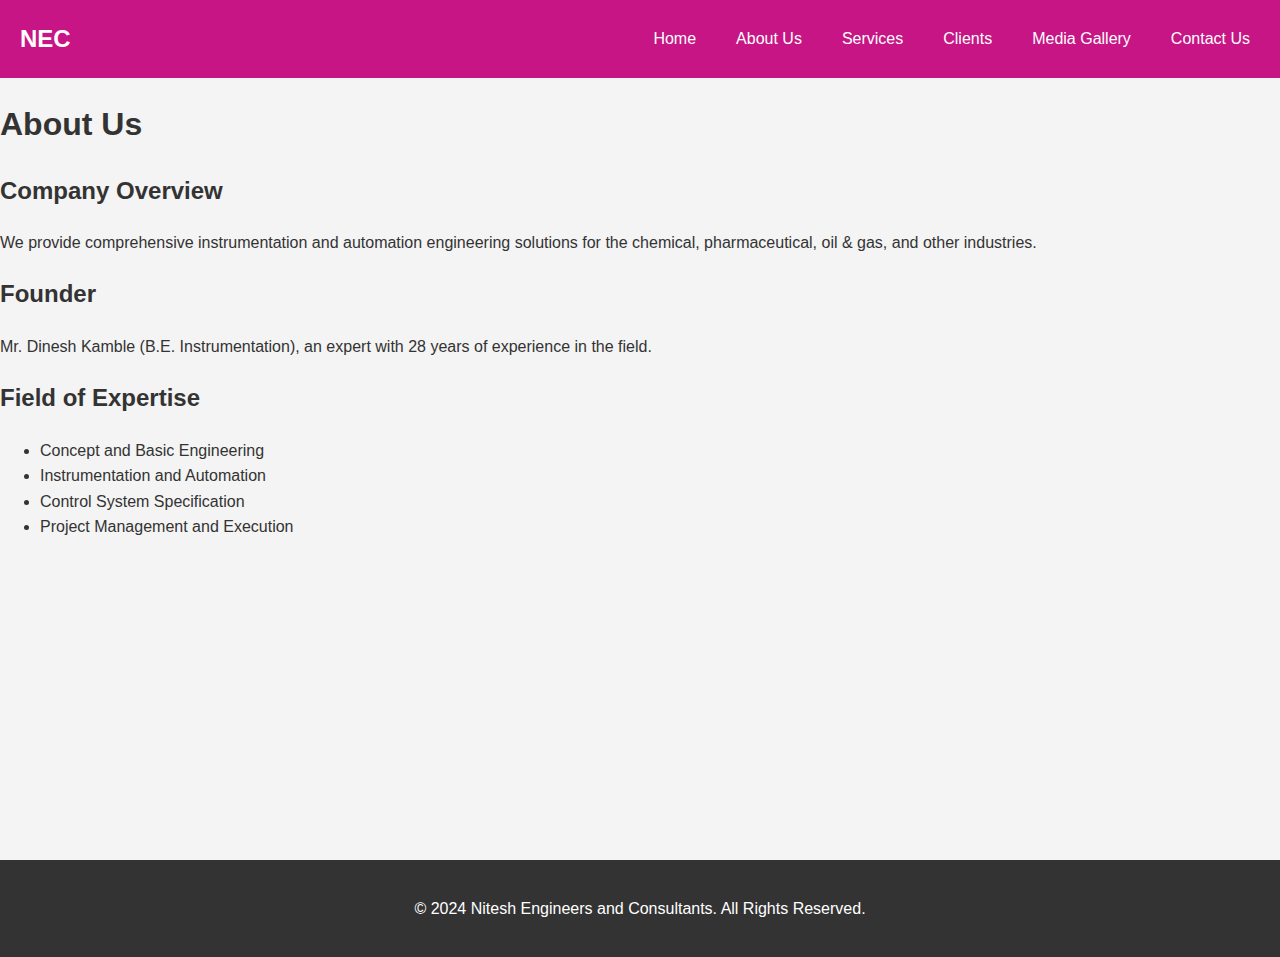
<file: about.html>
<!DOCTYPE html>
<html lang="en">
<head>
    <meta charset="UTF-8">
    <meta name="viewport" content="width=device-width, initial-scale=1.0">
    <meta name="theme-color" content="#0d6efd">
    <link rel="icon" href="favicon.ico" type="image/x-icon">
    <link rel="stylesheet" href="styles.css">
    <title>About Us - Nitesh Engineers and Consultants</title>
</head>
<body>
	 <header>
        <nav class="navbar">
            <div class="logo">
                <a href="index.html">NEC</a>
            </div>
            <input type="checkbox" id="nav-toggle" class="nav-toggle">
            <label for="nav-toggle" class="nav-toggle-label">
                <span></span>
            </label>
            <ul class="nav-menu">
                <li><a href="index.html">Home</a></li>
                <li><a href="about.html">About Us</a></li>
                <li><a href="services.html">Services</a></li>
                <li><a href="clients.html">Clients</a></li>
                <li><a href="media.html">Media Gallery</a></li>
                <li><a href="contact.html">Contact Us</a></li>
            </ul>
        </nav>
    </header>
	<h1>About Us</h1>


    <!-- <header> -->
        <!-- <nav class="hamburger-menu"> -->
            <!-- <input type="checkbox" id="menu-toggle"> -->
            <!-- <label for="menu-toggle" class="menu-icon"> -->
                <!-- <span></span> -->
                <!-- <span></span> -->
                <!-- <span></span> -->
            <!-- </label> -->
            <!-- <div class="menu"> -->
                <!-- <a href="index.html"><i class="icon-home"></i>Home</a> -->
                <!-- <a href="about.html"><i class="icon-info"></i>About Us</a> -->
                <!-- <a href="services.html"><i class="icon-services"></i>Services</a> -->
                <!-- <a href="contact.html"><i class="icon-contact"></i>Contact Us</a> -->
                <!-- <a href="media.html"><i class="icon-media"></i>Media Gallery</a> -->
            <!-- </div> -->
        <!-- </nav> -->
        <!-- <h1>About Us</h1> -->
    <!-- </header> -->

    <section class="content">
        <h2>Company Overview</h2>
        <p>We provide comprehensive instrumentation and automation engineering solutions for the chemical, pharmaceutical, oil & gas, and other industries.</p>
        <h2>Founder</h2>
        <p>Mr. Dinesh Kamble (B.E. Instrumentation), an expert with 28 years of experience in the field.</p>
        <h2>Field of Expertise</h2>
        <ul>
            <li>Concept and Basic Engineering</li>
            <li>Instrumentation and Automation</li>
            <li>Control System Specification</li>
            <li>Project Management and Execution</li>
        </ul>
    </section>
	<br><br><p></p><br><br><p></p><br><br><p></p><br><br><br><br>
    <footer>
        <p>&copy; 2024 Nitesh Engineers and Consultants. All Rights Reserved.</p>
    </footer>

    <script src="script.js"></script>
</body>
</html>
</file>
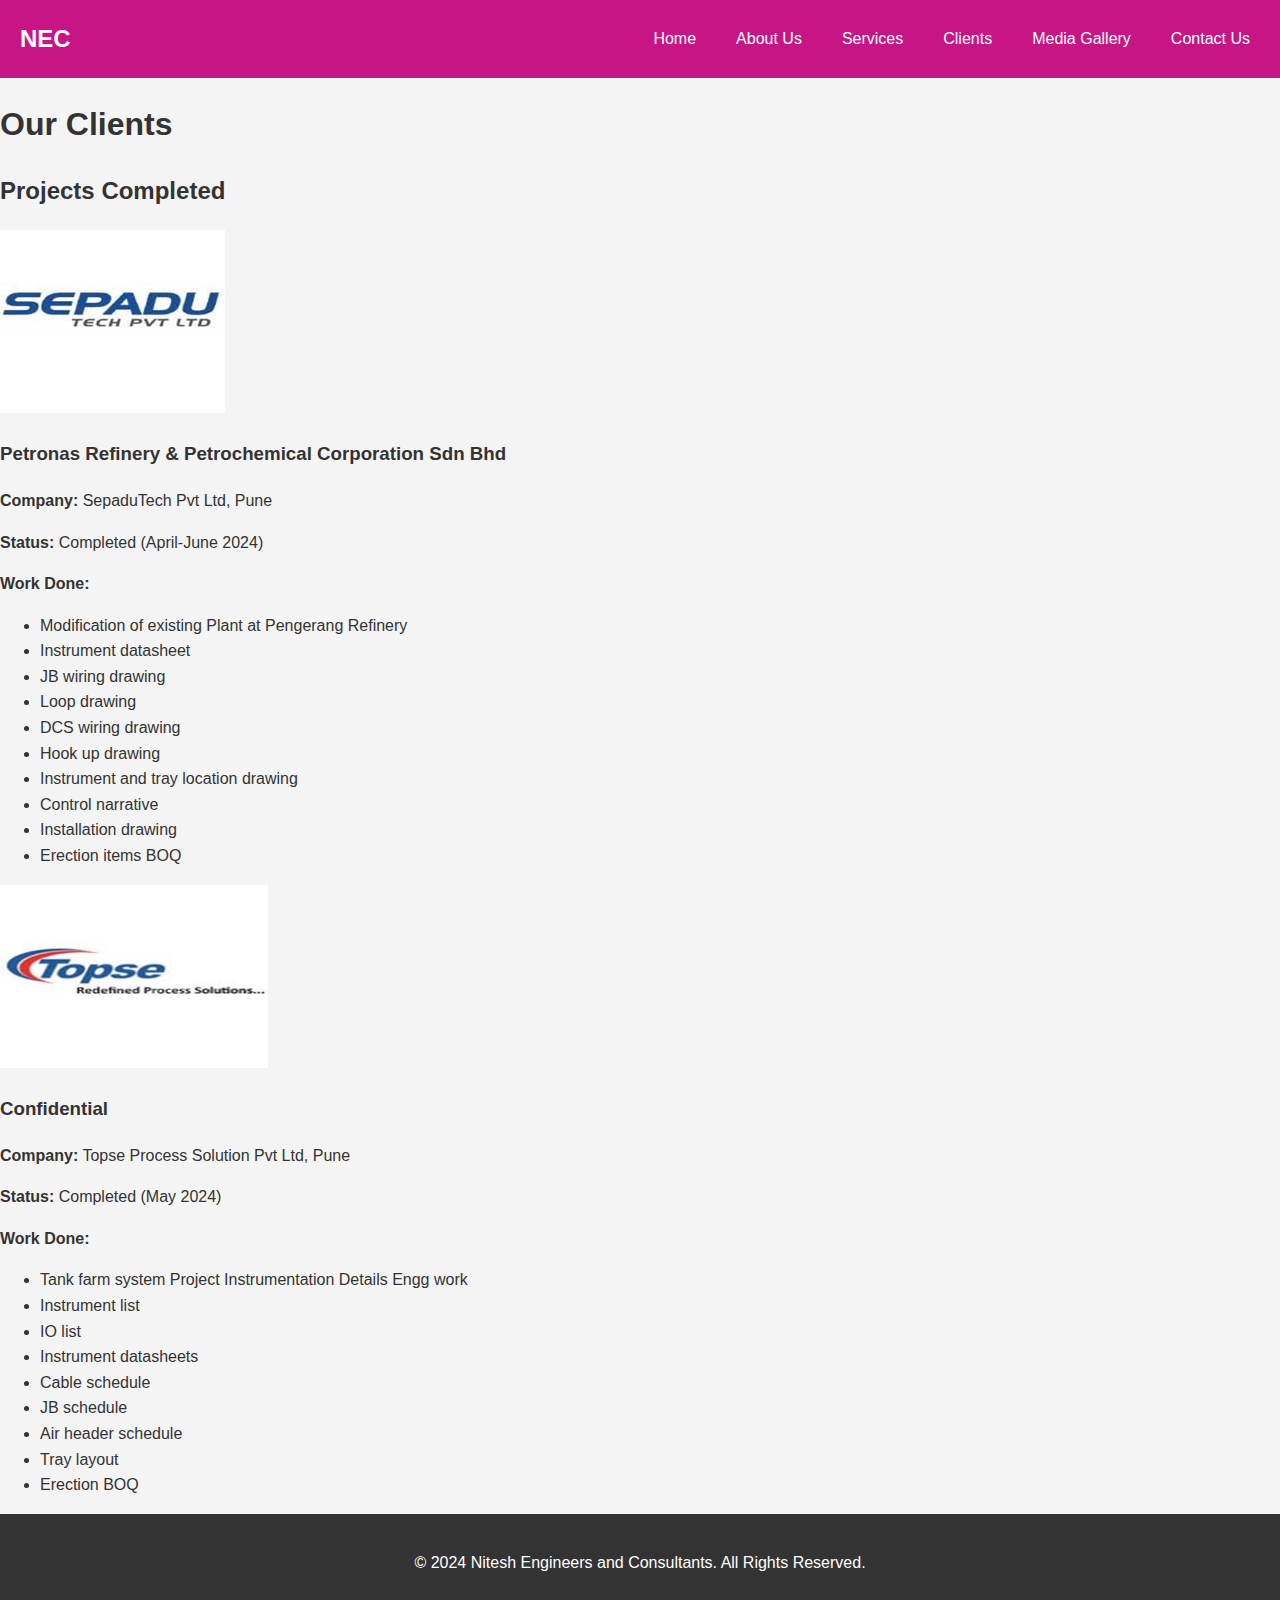
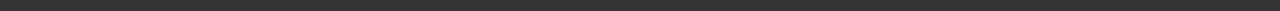
<file: clients.html>
<!DOCTYPE html>
<html lang="en">
<head>
    <meta charset="UTF-8">
    <meta name="viewport" content="width=device-width, initial-scale=1.0">
    <meta name="theme-color" content="#0d6efd">
    <link rel="icon" href="favicon.ico" type="image/x-icon">
    <link rel="stylesheet" href="styles.css">
    <title>Clients - Nitesh Engineers and Consultants</title>
</head>
<body>
	<header>
        <nav class="navbar">
            <div class="logo">
                <a href="index.html">NEC</a>
            </div>
            <input type="checkbox" id="nav-toggle" class="nav-toggle">
            <label for="nav-toggle" class="nav-toggle-label">
                <span></span>
            </label>
            <ul class="nav-menu">
                <li><a href="index.html">Home</a></li>
                <li><a href="about.html">About Us</a></li>
                <li><a href="services.html">Services</a></li>
                <li><a href="clients.html">Clients</a></li>
                <li><a href="media.html">Media Gallery</a></li>
                <li><a href="contact.html">Contact Us</a></li>
            </ul>
        </nav>
		<!-- <h1>Our Clients</h1> -->
    </header>
	<h1>Our Clients</h1>
    <!-- <header> -->
        <!-- <nav class="hamburger-menu"> -->
            <!-- <input type="checkbox" id="menu-toggle"> -->
            <!-- <label for="menu-toggle" class="menu-icon"> -->
                <!-- <span></span> -->
                <!-- <span></span> -->
                <!-- <span></span> -->
            <!-- </label> -->
            <!-- <div class="menu"> -->
                <!-- <a href="index.html"><i class="icon-home"></i>Home</a> -->
                <!-- <a href="about.html"><i class="icon-info"></i>About Us</a> -->
                <!-- <a href="services.html"><i class="icon-services"></i>Services</a> -->
                <!-- <a href="contact.html"><i class="icon-contact"></i>Contact Us</a> -->
                <!-- <a href="media.html"><i class="icon-media"></i>Media Gallery</a> -->
                <!-- <a href="clients.html"><i class="icon-clients"></i>Clients</a> -->
            <!-- </div> -->
        <!-- </nav> -->
        <!-- <h1>Our Clients</h1> -->
    <!-- </header> -->

    <section class="content">
        <h2>Projects Completed</h2>

        <div class="client-project">
            <img src="images/petronas-logo.png" alt="Petronas Logo">
            <h3>Petronas Refinery & Petrochemical Corporation Sdn Bhd</h3>
            <p><strong>Company:</strong> SepaduTech Pvt Ltd, Pune</p>
            <p><strong>Status:</strong> Completed (April-June 2024)</p>
            <p><strong>Work Done:</strong></p>
            <ul>
                <li>Modification of existing Plant at Pengerang Refinery</li>
                <li>Instrument datasheet</li>
                <li>JB wiring drawing</li>
                <li>Loop drawing</li>
                <li>DCS wiring drawing</li>
                <li>Hook up drawing</li>
                <li>Instrument and tray location drawing</li>
                <li>Control narrative</li>
                <li>Installation drawing</li>
                <li>Erection items BOQ</li>
            </ul>
        </div>

        <div class="client-project">
            <img src="images/topse-logo.png" alt="Topse Logo">
            <h3>Confidential</h3>
            <p><strong>Company:</strong> Topse Process Solution Pvt Ltd, Pune</p>
            <p><strong>Status:</strong> Completed (May 2024)</p>
            <p><strong>Work Done:</strong></p>
            <ul>
                <li>Tank farm system Project Instrumentation Details Engg work</li>
                <li>Instrument list</li>
                <li>IO list</li>
                <li>Instrument datasheets</li>
                <li>Cable schedule</li>
                <li>JB schedule</li>
                <li>Air header schedule</li>
                <li>Tray layout</li>
                <li>Erection BOQ</li>
            </ul>
        </div>

        <!-- Add more project details similarly -->

    </section>

    <footer>
        <p>&copy; 2024 Nitesh Engineers and Consultants. All Rights Reserved.</p>
    </footer>

    <script src="script.js"></script>
</body>
</html>
</file>
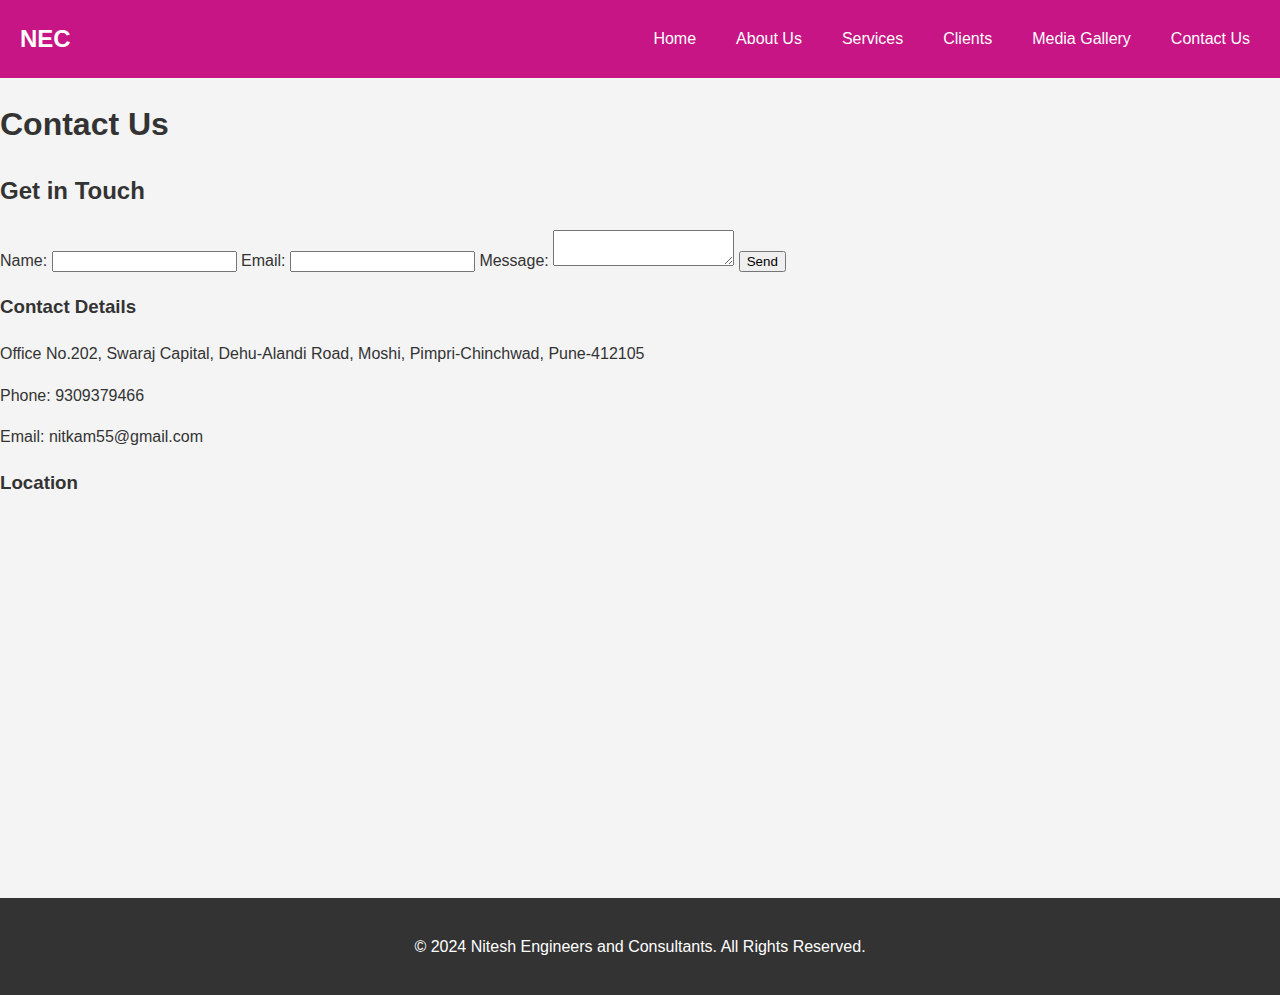
<file: contact.html>
<!DOCTYPE html>
<html lang="en">
<head>
    <meta charset="UTF-8">
    <meta name="viewport" content="width=device-width, initial-scale=1.0">
    <meta name="theme-color" content="#0d6efd">
    <link rel="icon" href="favicon.ico" type="image/x-icon">
    <link rel="stylesheet" href="styles.css">
    <title>Contact Us - Nitesh Engineers and Consultants</title>
</head>
<body>
    <!-- <header> -->
        <!-- <nav class="hamburger-menu"> -->
            <!-- <input type="checkbox" id="menu-toggle"> -->
            <!-- <label for="menu-toggle" class="menu-icon"> -->
                <!-- <span></span> -->
                <!-- <span></span> -->
                <!-- <span></span> -->
            <!-- </label> -->
            <!-- <div class="menu"> -->
                <!-- <a href="index.html"><i class="icon-home"></i>Home</a> -->
                <!-- <a href="about.html"><i class="icon-info"></i>About Us</a> -->
                <!-- <a href="services.html"><i class="icon-services"></i>Services</a> -->
                <!-- <a href="contact.html"><i class="icon-contact"></i>Contact Us</a> -->
                <!-- <a href="media.html"><i class="icon-media"></i>Media Gallery</a> -->
            <!-- </div> -->
        <!-- </nav> -->
        <!-- <h1>Contact Us</h1> -->
    <!-- </header> -->
	
	<header>
        <nav class="navbar">
            <div class="logo">
                <a href="index.html">NEC</a>
            </div>
            <input type="checkbox" id="nav-toggle" class="nav-toggle">
            <label for="nav-toggle" class="nav-toggle-label">
                <span></span>
            </label>
            <ul class="nav-menu">
                <li><a href="index.html">Home</a></li>
                <li><a href="about.html">About Us</a></li>
                <li><a href="services.html">Services</a></li>
                <li><a href="clients.html">Clients</a></li>
                <li><a href="media.html">Media Gallery</a></li>
                <li><a href="contact.html">Contact Us</a></li>
            </ul>
        </nav>
		 <!-- <h1>Contact Us</h1> -->
    </header>
	<h1>Contact Us</h1>

    <section class="content">
        <h2>Get in Touch</h2>
        <form action="https://formspree.io/f/{YOUR_FORM_ID}" method="POST">
            <label for="name">Name:</label>
            <input type="text" id="name" name="name" required>

            <label for="email">Email:</label>
            <input type="email" id="email" name="_replyto" required>

            <label for="message">Message:</label>
            <textarea id="message" name="message" required></textarea>

            <button type="submit">Send</button>
        </form>

        <h3>Contact Details</h3>
        <p>Office No.202, Swaraj Capital, Dehu-Alandi Road, Moshi, Pimpri-Chinchwad, Pune-412105</p>
        <p>Phone: 9309379466</p>
        <p>Email: nitkam55@gmail.com</p>

        <h3>Location</h3>
        <div id="map"></div> <!-- Google Maps embed -->
    </section>
	<br><br><p></p><br><br><p></p><br><br><p></p><br><br><br><br><br><br><br>
    <footer>
        <p>&copy; 2024 Nitesh Engineers and Consultants. All Rights Reserved.</p>
    </footer>

    <script src="script.js"></script>
</body>
</html>
</file>
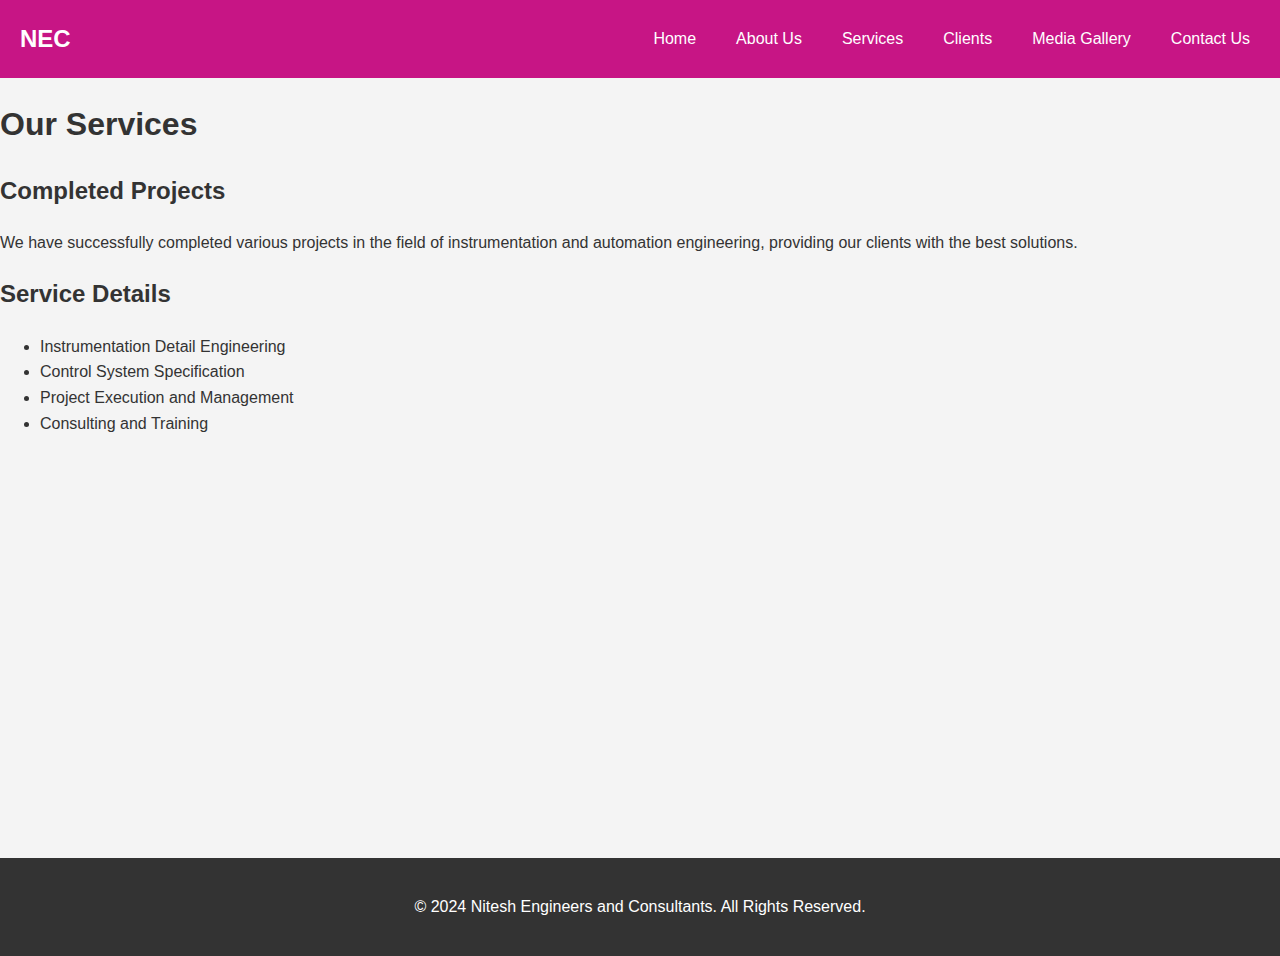
<file: services.html>
<!DOCTYPE html>
<html lang="en">
<head>
    <meta charset="UTF-8">
    <meta name="viewport" content="width=device-width, initial-scale=1.0">
    <meta name="theme-color" content="#0d6efd">
    <link rel="icon" href="favicon.ico" type="image/x-icon">
    <link rel="stylesheet" href="styles.css">
    <title>Services - Nitesh Engineers and Consultants</title>
</head>
<body>
	<header>
        <nav class="navbar">
            <div class="logo">
                <a href="index.html">NEC</a>
            </div>
            <input type="checkbox" id="nav-toggle" class="nav-toggle">
            <label for="nav-toggle" class="nav-toggle-label">
                <span></span>
            </label>
            <ul class="nav-menu">
                <li><a href="index.html">Home</a></li>
                <li><a href="about.html">About Us</a></li>
                <li><a href="services.html">Services</a></li>
                <li><a href="clients.html">Clients</a></li>
                <li><a href="media.html">Media Gallery</a></li>
                <li><a href="contact.html">Contact Us</a></li>
            </ul>
        </nav>
    </header>


   <!-- <header> -->
        <!-- <nav class="hamburger-menu"> -->
            <!-- <input type="checkbox" id="menu-toggle"> -->
            <!-- <label for="menu-toggle" class="menu-icon"> -->
                <!-- <span></span> -->
                <!-- <span></span> -->
                <!-- <span></span> -->
            <!-- </label> -->
			
            <!-- <div class="menu"> -->
                <!-- <a href="index.html"><i class="icon-home"></i>Home</a> -->
                <!-- <a href="about.html"><i class="icon-info"></i>About Us</a> -->
                <!-- <a href="services.html"><i class="icon-services"></i>Services</a> -->
                <!-- <a href="contact.html"><i class="icon-contact"></i>Contact Us</a> -->
                <!-- <a href="media.html"><i class="icon-media"></i>Media Gallery</a> -->
            <!-- </div> -->
        <!-- </nav> -->
    <!-- </header> -->
	
	 <h1>Our Services</h1>

    <section class="content">
        <h2>Completed Projects</h2>
        <p>We have successfully completed various projects in the field of instrumentation and automation engineering, providing our clients with the best solutions.</p>
        <h2>Service Details</h2>
        <ul>
            <li>Instrumentation Detail Engineering</li>
            <li>Control System Specification</li>
            <li>Project Execution and Management</li>
            <li>Consulting and Training</li>
        </ul>
    </section>
	<br><br><p></p><br><br><p></p><br><br><p></p><br><br><br><br><br><br><br><br>
    <footer>
        <p>&copy; 2024 Nitesh Engineers and Consultants. All Rights Reserved.</p>
    </footer>

    <script src="script.js"></script>
</body>
</html>
</file>
<file: styles.css>
/* Global Styles */
body {
    font-family: 'Arial', sans-serif;
    margin: 0;
    padding: 0;
    color: #333;
    background-color: #f4f4f4;
    line-height: 1.6;
	width:100%;
    min-height: 100%;
}

/* body { min-height: 100vh; } */


a {
    text-decoration: none;
    color: #333;
}

header {
    background-color: mediumvioletred;   /* #333; */
    padding: 10px 20px;
    color: #fff;
}

.navbar {
    display: flex;
    justify-content: space-between;
    align-items: center;
}

.logo a {
    font-size: 1.5rem;
    font-weight: bold;
    color: #fff;
}

.nav-toggle {
    display: none;
}

.nav-menu {
    list-style: none;
    display: flex;
    gap: 20px;
}

.nav-menu li {
    margin: 0;
}

.nav-menu a {
    color: #fff;
    font-size: 1rem;
    padding: 5px 10px;
    border-radius: 5px;
    transition: background-color 0.3s ease;
}

.nav-menu a:hover {
    background-color: #555;
}

/* Hamburger Menu */
.nav-toggle-label {
    display: none;
    cursor: pointer;
}

.nav-toggle-label span {
    display: block;
    width: 25px;
    height: 3px;
    background: #fff;
    margin: 5px auto;
    transition: all 0.3s ease;
}

/* Responsive Styles */
@media (max-width: 768px) {
    .nav-menu {
        position: absolute;
        top: 60px;
        left: 0;
        width: 100%;
        background: #333;
        flex-direction: column;
        align-items: center;
        display: none;
    }

    .nav-menu.open {
        display: flex;
    }

    .nav-toggle-label {
        display: block;
    }

    .nav-toggle:checked ~ .nav-menu {
        display: flex;
    }
}

/* Hero Section */
.hero {
    background: url('images/hero-bg.jpg') no-repeat center center/cover;
    color: black;
    height: 70vh;
    display: flex;
    flex-direction: column;
    justify-content: center;
    align-items: center;
    text-align: center;
    padding: 20px;
}

.hero h1 {
    font-size: 2.5rem;
}

.hero p {
    font-size: 1.2rem;
    margin: 20px 0;
}

.btn {
    display: inline-block;
    padding: 10px 20px;
    background-color: #0066cc;
    color: #fff;
    border-radius: 5px;
    transition: background-color 0.3s ease;
}

.btn:hover {
    background-color: #005bb5;
}

/* Footer */
footer {
    background-color: #333;
    color: #fff;
    text-align: center;
    padding: 20px;
    position: relative;
}

.social


div {
    height:100%;
    width:100%;
    border:5px solid black;
}
</file>
